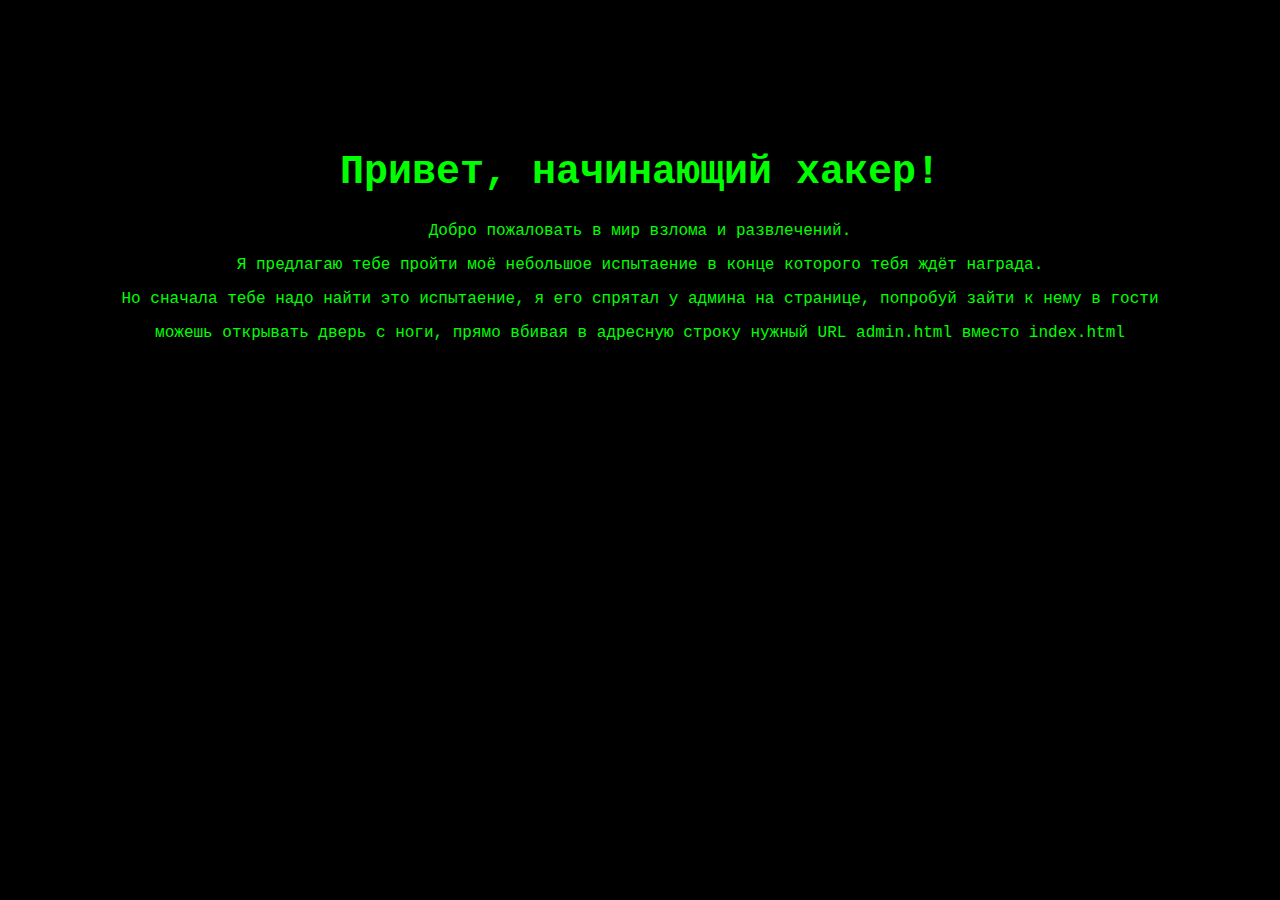
<file: index.html>
<!DOCTYPE html>
<html lang="en">

<head>
    <meta charset="UTF-8">
    <meta name="viewport" content="width=device-width, initial-scale=1.0">
    <title>Большая хакерская игра </title>
    <link href="style.css" rel="stylesheet">   
</head>

<body>
    <h1>Привет, начинающий хакер!</h1>
    <p>Добро пожаловать в мир взлома и развлечений.</p>
    <p>Я предлагаю тебе пройти моё небольшое испытаение в конце которого тебя ждёт награда.</p>
    <p>Но сначала тебе надо найти это испытаение, я его спрятал у админа на странице, попробуй зайти к нему в гости</p>
    <p>можешь открывать дверь с ноги, прямо вбивая в адресную строку нужный URL admin.html вместо index.html </p>
</body>
</html>
</file>
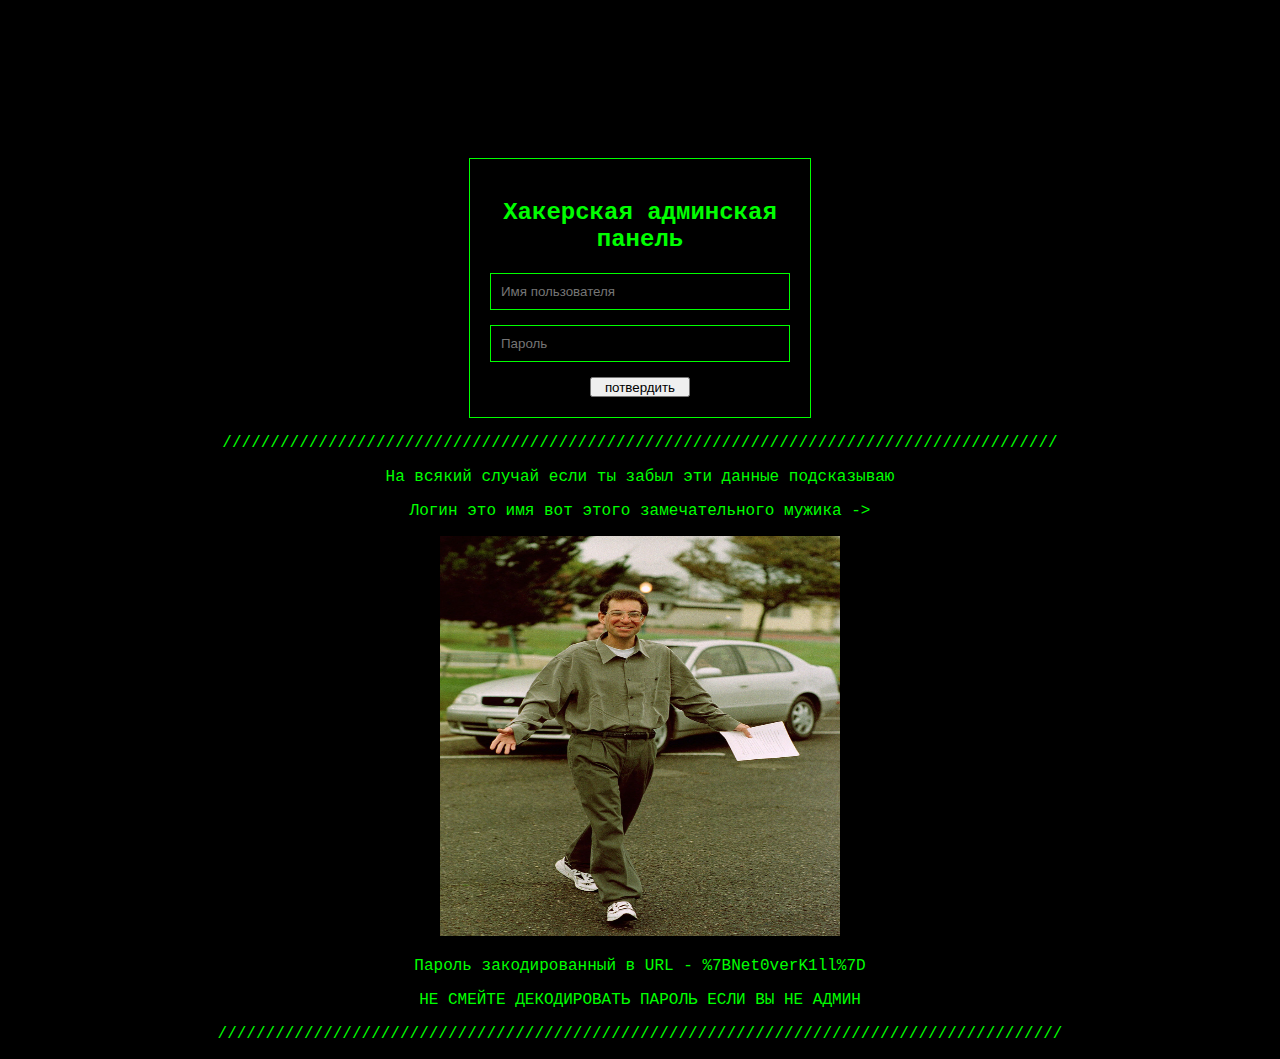
<file: admin.html>
<!DOCTYPE html>
<html>

<head>
    <title>Хакерский Логин</title>
    <style>
        body {
            background-color: #000;
            color: #0F0;
            text-align: center;
            font-family: 'Courier New', Courier, monospace;
            padding-top: 150px;
        }

        .login-box {
            width: 300px;
            margin: 0 auto;
            padding: 20px;
            border: 1px solid #0F0;
        }

        input[type="text"],
        input[type="password"] {
            width: calc(100% - 22px);
            padding: 10px;
            margin-bottom: 15px;
            border: 1px solid #0F0;
            background-color: #000;
            color: #0F0;
        }

        input[type="submit"] {
            width: 100%;
            padding: 10px;
            background-color: #0F0;
            color: #000;
            border: none;
            cursor: pointer;
        }

        input[type="submit"]:hover {
            background-color: #090;
        }
    </style>
</head>

<body>
    <div class="login-box">
        <h2>Хакерская админская панель</h2>
        
            <!-- Ваша форма здесь -->
            <input type="text" id="username" name="username" placeholder="Имя пользователя" >
            <input type="password" id="password" name="password" placeholder="Пароль" >
            <button style="width: 100px; height: 20px;" value="потвердить" onclick="checkCredentials()"> потвердить</button>
       
        <script>
            function checkCredentials() {
                var username = document.getElementById("username").value;
                var password = document.getElementById("password").value;
                if (username === "Kevin" && password === "{Net0verK1ll}") {
                    window.location.href = "/home/motorola/tomorow/hacker1.html"; // Замените на путь к вашей странице
                    return false; // Чтобы предотвратить отправку формы на текущий URL
                } else {
                    alert("Неправильный логин или пароль");
                    return false; // Чтобы предотвратить отправку формы на текущий URL
                }
            }
        </script>
        
    </div>
    <p>///////////////////////////////////////////////////////////////////////////////////////</p>
    <p>На всякий случай если ты забыл эти данные подсказываю</p>
    <p>Логин это имя вот этого замечательного мужика -></p>
    <img style="width: 400px; height: 400px;"src="mitnik.jpeg">
    <p>Пароль закодированный в URL - %7BNet0verK1ll%7D </p>   
    <p>НЕ СМЕЙТЕ ДЕКОДИРОВАТЬ ПАРОЛЬ ЕСЛИ ВЫ НЕ АДМИН </p>
    <p>////////////////////////////////////////////////////////////////////////////////////////</p>
   
</body>

</html>
</file>
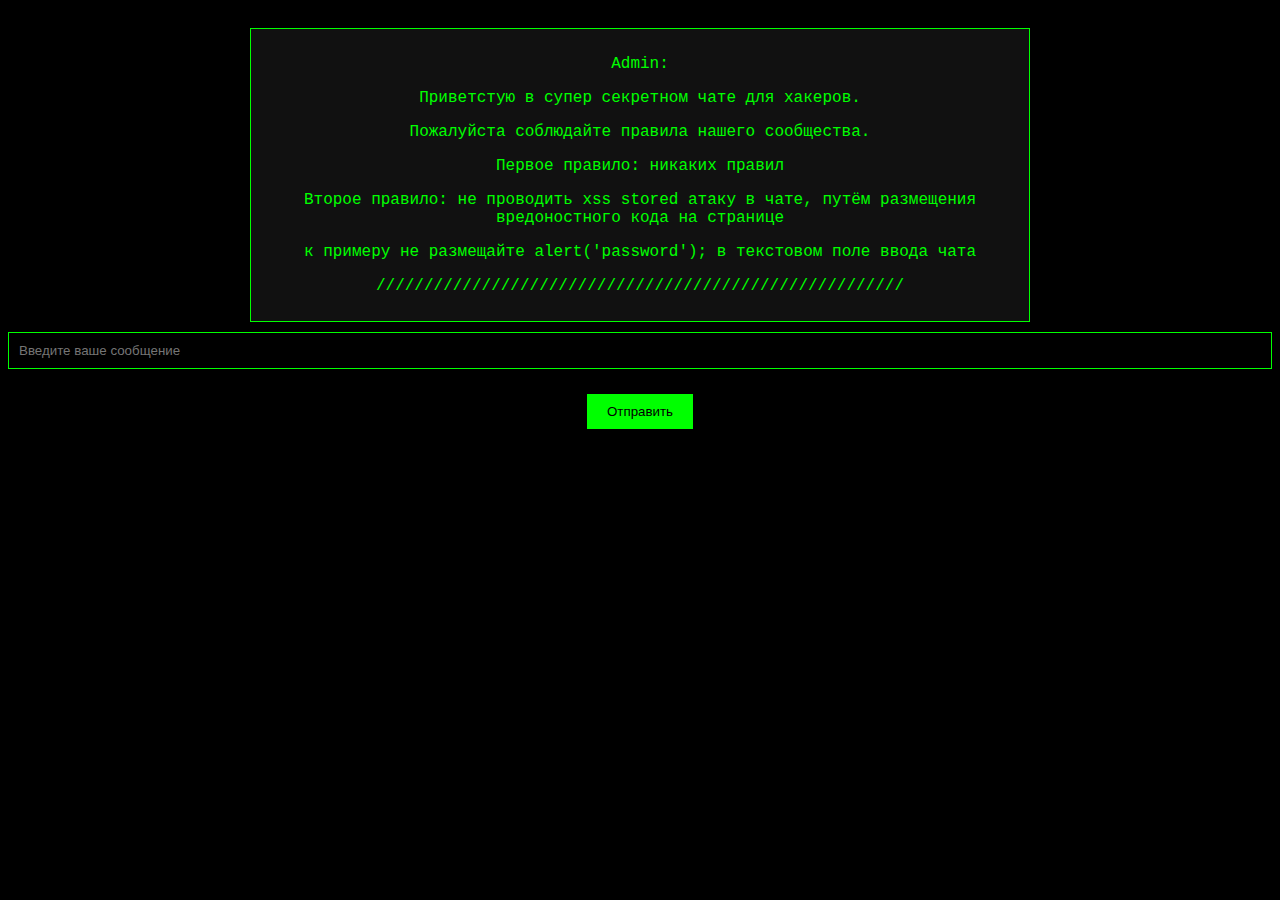
<file: hacker1.html>
<!DOCTYPE html>
<html>
<head>
    <style>
        body {
            background-color: #000;
            color: #0F0;
            font-family: 'Courier New', Courier, monospace;
            padding-top: 20px;
            text-align: center;
        }
        #chatBox {
            width: 60%;
            margin: 0 auto;
            background-color: #111;
            padding: 10px;
            border: 1px solid #0F0;
        }
        input[type="text"] {
            width: 50%;
            padding: 10px;
            margin-top: 10px;
            border: 1px solid #0F0;
            background-color: #000;
            color: #0F0;
        }
        button {
            padding: 10px 20px;
            margin-top: 10px;
            background-color: #0F0;
            color: #000;
            border: none;
            cursor: pointer;
        }
        .login-box {
            width: 300px;
            margin: 0 auto;
            padding: 20px;
            border: 1px solid #0F0;
        }

        input[type="text"],
        input[type="password"] {
            width: calc(100% - 22px);
            padding: 10px;
            margin-bottom: 15px;
            border: 1px solid #0F0;
            background-color: #000;
            color: #0F0;
        }

        input[type="submit"] {
            width: 100%;
            padding: 10px;
            background-color: #0F0;
            color: #000;
            border: none;
            cursor: pointer;
        }

        input[type="submit"]:hover {
            background-color: #090;
        }
    </style>
  
  
    
    <title>Хакерский Чат</title>

   
</head>

 <body>
    <div id="chatBox">
        <p>Admin:</p>
        <p>Приветстую в супер секретном чате для хакеров.</p>
        <p>Пожалуйста соблюдайте правила нашего сообщества.</p>
        <p>Первое правило: никаких правил</p>
        <p>Второе правило: не проводить xss stored атаку в чате, путём размещения вредоностного кода на странице</p>
        <p>к примеру не размещайте alert('password'); в текстовом поле ввода чата</p>
        <p>///////////////////////////////////////////////////////</p>
    </div>
    <input type="text" id="messageInput" placeholder="Введите ваше сообщение">
    <button onclick="sendMessage()">Отправить</button>


    <div class="login-box" id="log" style="display: none;">
        <h2>Супер хакерский чат</h2>
        
            <!-- Ваша форма здесь -->
            <input type="text" id="username" name="username" placeholder="Имя пользователя" >
            <input type="password" id="password" name="password" placeholder="Пароль" >
            <button style="width: 100px; height: 20px;" value="потвердить" onclick="checkCredentials()"> потвердить</button>
</div>


</body>
<script src="hacker1.js">
</script>
</html>
</file>
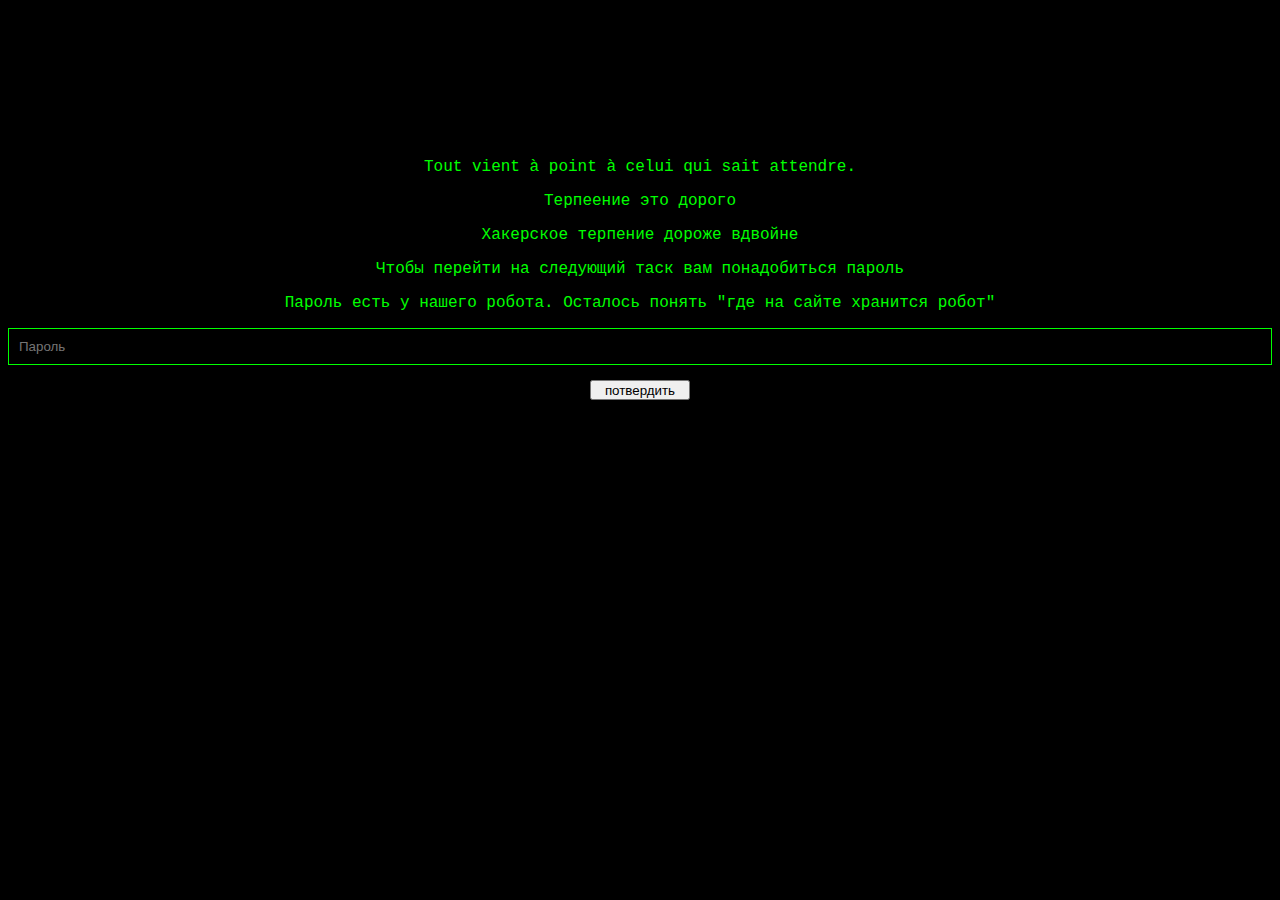
<file: haker3.html>
<!DOCTYPE html>
<html>

<head>
    <title>Атака на роботов</title>
    <style>
        body {
            background-color: #000;
            color: #0F0;
            text-align: center;
            font-family: 'Courier New', Courier, monospace;
            padding-top: 150px;
        }

        .login-box {
            width: 300px;
            margin: 0 auto;
            padding: 20px;
            border: 1px solid #0F0;
        }

        input[type="text"],
        input[type="password"] {
            width: calc(100% - 22px);
            padding: 10px;
            margin-bottom: 15px;
            border: 1px solid #0F0;
            background-color: #000;
            color: #0F0;
        }

        input[type="submit"] {
            width: 100%;
            padding: 10px;
            background-color: #0F0;
            color: #000;
            border: none;
            cursor: pointer;
        }

        input[type="submit"]:hover {
            background-color: rgb(12, 8, 77)
        }
    </style>
</head>

<body>
 <div>Tout vient à point à celui qui sait attendre.</div>
 <p>Терпеение это дорого</p>
 <p>Хакерское терпение дороже вдвойне</p>
 <p>Чтобы перейти на следующий таск вам понадобиться пароль</p>
 <p>Пароль есть у нашего робота. Осталось понять "где на сайте хранится робот"</p>

 <input type="password" id="password" name="password" placeholder="Пароль" >
 <button style="width: 100px; height: 20px;" value="потвердить" onclick="checkCredentials()"> потвердить</button>

<script>
 function checkCredentials() {
     var password = document.getElementById("password").value;
     if (password == "Sueno_imposible") {
         window.location.href = "hakerFINAL.html"; // Замените на путь к вашей странице
         return false; // Чтобы предотвратить отправку формы на текущий URL
     } else {
         alert("Неправильный логин или пароль");
         return false; // Чтобы предотвратить отправку формы на текущий URL
     }
 }
</script>
</html>
</file>
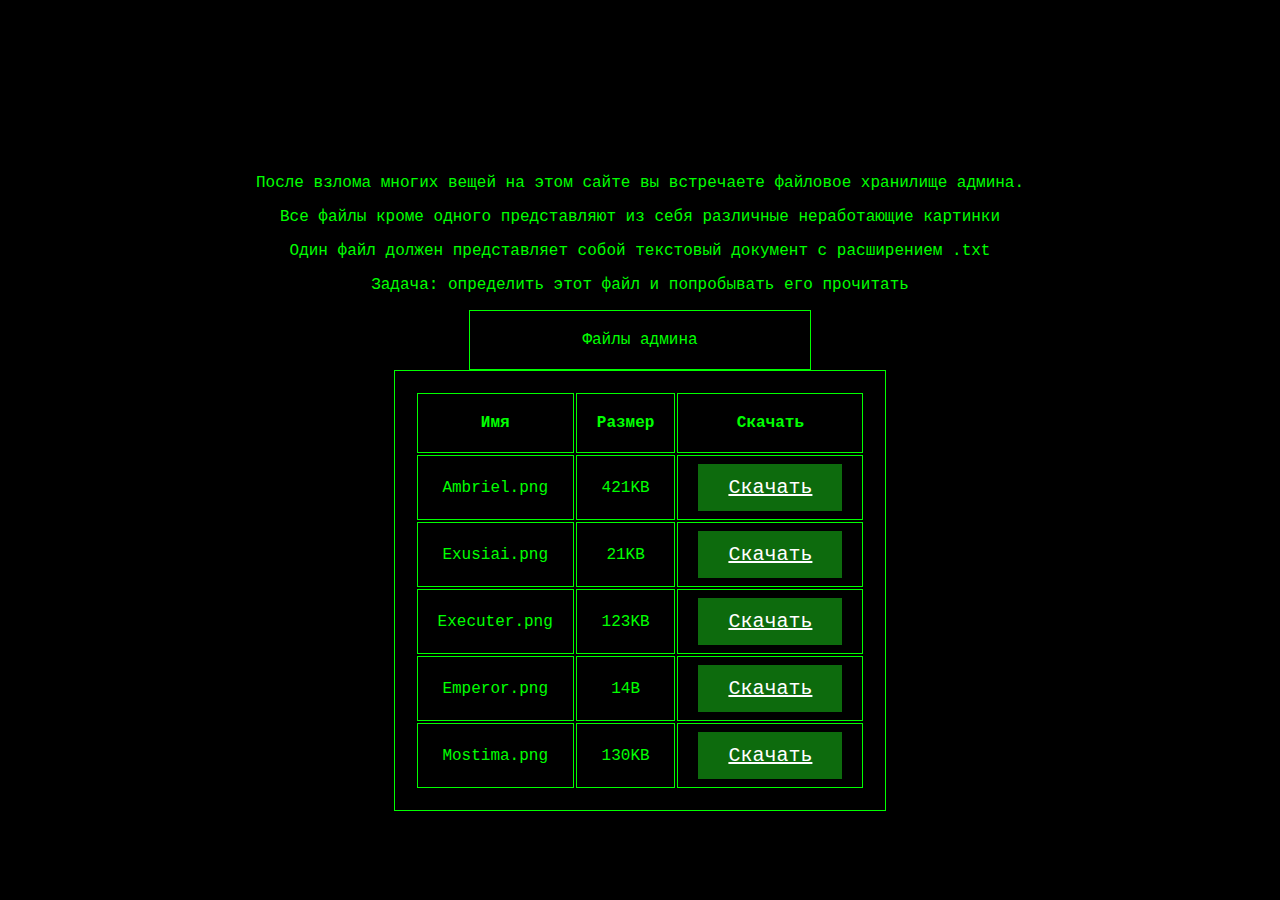
<file: hakerFINAL.html>
<!DOCTYPE html>
<html>

<head>
    <title>Файловое хранилище</title>
    <style>
        body {
            background-color: #000;
            color: #0F0;
            text-align: center;
            font-family: 'Courier New', Courier, monospace;
            padding-top: 150px;
        }

        .login-box {
            width: 300px;
            margin: 0 auto;
            padding: 20px;
            border: 1px solid #0F0;
        }
    
        input[type="text"],
        input[type="password"] {
            width: calc(100% - 22px);
            padding: 10px;
            margin-bottom: 15px;
            border: 1px solid #0F0;
            background-color: #000;
            color: #0F0;
        }

        input[type="submit"] {
            width: 100%;
            padding: 10px;
            background-color: #0F0;
            color: #000;
            border: none;
            cursor: pointer;
        }

        input[type="submit"]:hover {
            background-color: rgb(12, 8, 77)
        }
        
/* Style buttons */
.btn {
    background-color: rgb(13, 107, 13);
  border: none;
  color: white;
  padding: 12px 30px;
  font-size: 16px;
  cursor: pointer;
  font-size: 20px;
}

/* Darker background on mouse-over */
.btn:hover {
    background-color: rgb(12, 143, 12);
} 
        
    </style>
</head>

<body>
    <p>После взлома многих вещей на этом сайте вы встречаете файловое хранилище админа.</p>
    <p>Все файлы кроме одного представляют из себя различные неработающие картинки</p>
    <p>Один файл должен представляет собой текстовый документ с расширением .txt</p>
    <p>Задача: определить этот файл и попробывать его прочитать</p>

 <div class="login-box">Файлы админа</div>
 <table class="login-box">
    <tr class="login-box">
      <th class="login-box">Имя</th>
      <th class="login-box">Размер</th>
      <th class="login-box">Скачать</th>
    </tr>
    <tr class="login-box">
      <td class="login-box">Ambriel.png
      </td>
      <td class="login-box">421KB</td>
      <td class="login-box"><a href="ambr.png" download class="btn"><i class="fa fa-download"></i> Скачать</a></td>
    </tr>
    <tr class="login-box">
      <td class="login-box">Exusiai.png</td>
      <td class="login-box">21KB</td>
      <td class="login-box"><a href="eska14.png" download class="btn"><i class="fa fa-download"></i> Скачать</a></td>
    </tr>
    <tr class="login-box">
        <td class="login-box">Executer.png</td>
        <td class="login-box">123KB</td>
        <td class="login-box"><a href="exexs.png" download class="btn"><i class="fa fa-download"></i> Скачать</a></td>
      </tr>
      <tr class="login-box">
        <td class="login-box">Emperor.png</td>
        <td class="login-box">14B</td>
        <td class="login-box"><a href="Emperor.png" download class="btn"><i class="fa fa-download"></i> Скачать</a></td>
      </tr>
      <tr class="login-box">
        <td class="login-box">Mostima.png</td>
        <td class="login-box">130KB</td>
        <td class="login-box"><a href="mostima.png" download class="btn"><i class="fa fa-download"></i> Скачать</a></td>
      </tr>
      
</script>
</html>
</file>
<file: style.css>
body {
            background-color: #000;
            color: #0F0;
            text-align: center;
            font-family: 'Courier New', Courier, monospace;
        }

h1 {
            font-size: 40px;
            margin-top: 150px;
        }
</file>
